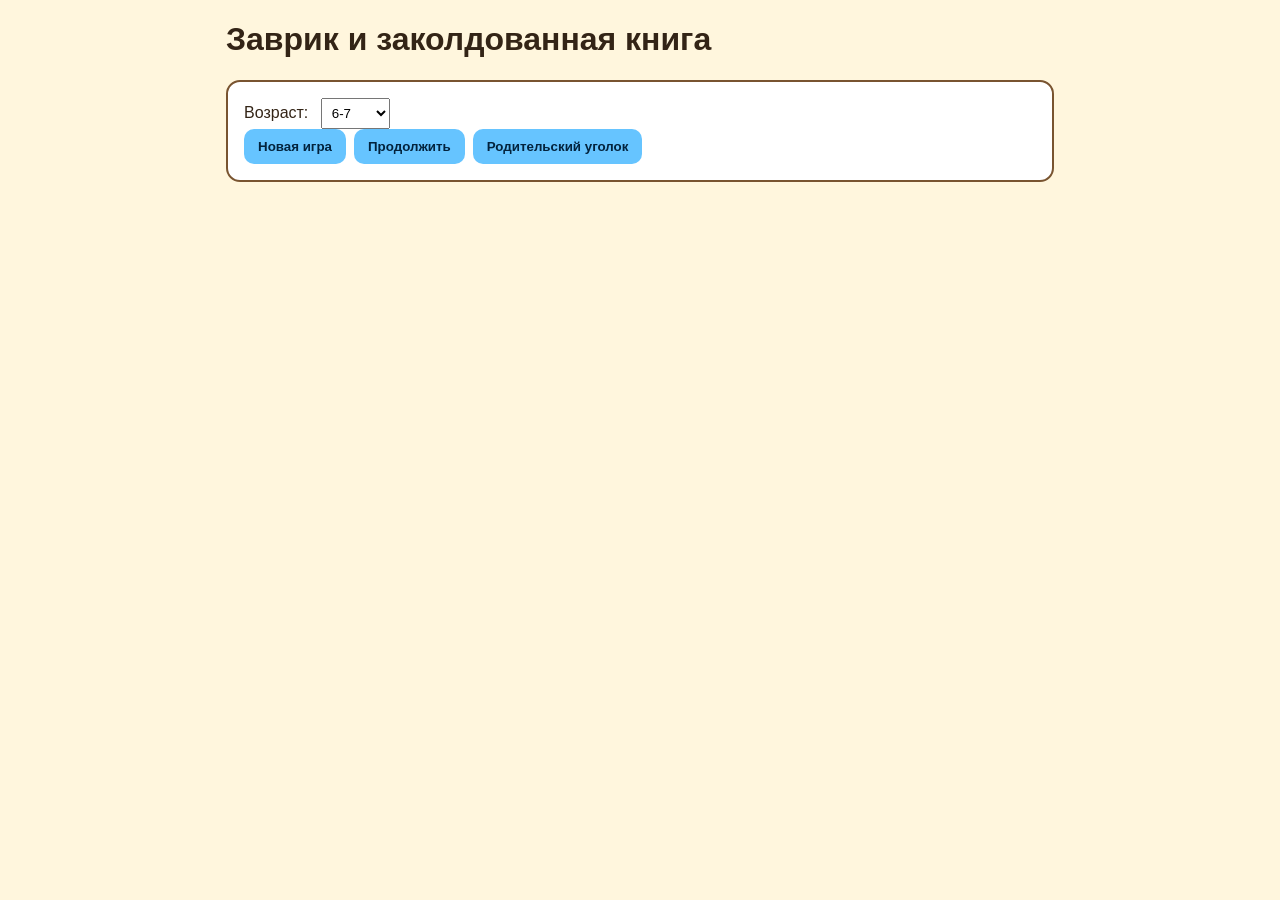
<file: web-v2/index.html>
<!doctype html>
<html lang="ru">
<head>
  <meta charset="UTF-8" />
  <meta name="viewport" content="width=device-width, initial-scale=1.0" />
  <title>Заврик и заколдованная книга — Browser V2</title>
  <link rel="stylesheet" href="./src/styles.css" />
</head>
<body>
  <div id="app"></div>
  <script type="module" src="./src/app.js"></script>
</body>
</html>
</file>
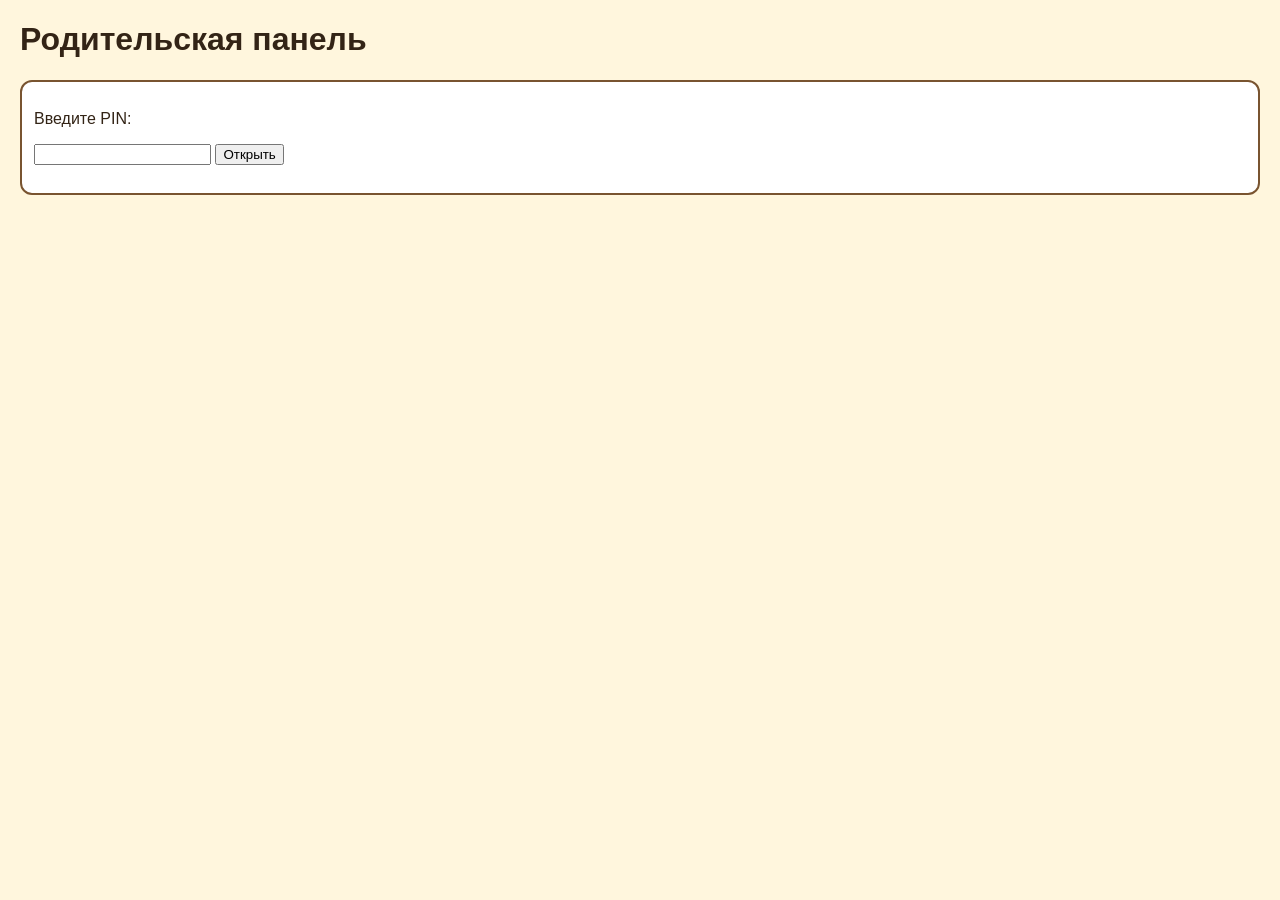
<file: web/parent.html>
<!doctype html>
<html lang="ru">
<head>
  <meta charset="UTF-8" />
  <meta name="viewport" content="width=device-width, initial-scale=1.0" />
  <title>Родительский уголок — Заврик</title>
  <style>
    body { font-family: Arial, sans-serif; margin: 20px; background: #fff6dd; color: #332416; }
    .hidden { display: none; }
    .card { background: #fff; border: 2px solid #795430; border-radius: 12px; padding: 12px; margin-bottom: 16px; }
    .grid { display: grid; grid-template-columns: repeat(auto-fill, minmax(120px, 1fr)); gap: 8px; }
    img { width: 100%; border-radius: 8px; }
  </style>
</head>
<body>
  <h1>Родительская панель</h1>
  <div id="pinCard" class="card">
    <p>Введите PIN:</p>
    <input id="pinInput" type="password" maxlength="4" />
    <button id="pinBtn">Открыть</button>
    <p id="pinError" style="color:#ff6b6b"></p>
  </div>

  <div id="content" class="hidden">
    <div class="card">
      <h2>Статистика</h2>
      <pre id="stats"></pre>
      <button onclick="window.print()">Печать отчёта</button>
    </div>

    <div class="card">
      <h2>Фотоохота</h2>
      <div id="taskPhotos" class="grid"></div>
    </div>

    <div class="card">
      <h2>Лепка</h2>
      <div id="craftPhotos" class="grid"></div>
    </div>
  </div>

  <script>
    const SAVE_KEY = 'zavrik_gameProgress';
    const PIN = '0000';

    const pinBtn = document.getElementById('pinBtn');
    const pinInput = document.getElementById('pinInput');
    const pinError = document.getElementById('pinError');
    const content = document.getElementById('content');
    const pinCard = document.getElementById('pinCard');

    function renderImages(containerId, images) {
      const el = document.getElementById(containerId);
      el.innerHTML = '';
      images.forEach((base64) => {
        const img = document.createElement('img');
        img.src = base64;
        img.loading = 'lazy';
        el.appendChild(img);
      });
    }

    function formatDuration(seconds) {
      const h = Math.floor(seconds / 3600);
      const m = Math.floor((seconds % 3600) / 60);
      const s = seconds % 60;
      return `${h}ч ${m}м ${s}с`;
    }

    pinBtn.addEventListener('click', () => {
      if (pinInput.value !== PIN) {
        pinError.textContent = 'Неверный PIN';
        return;
      }

      pinCard.classList.add('hidden');
      content.classList.remove('hidden');

      const raw = localStorage.getItem(SAVE_KEY);
      const progress = raw ? JSON.parse(raw) : null;
      const stats = document.getElementById('stats');

      if (!progress) {
        stats.textContent = 'Данные не найдены.';
        return;
      }

      stats.textContent = JSON.stringify({
        ageLevel: progress.ageLevel,
        currentChapter: progress.currentChapter,
        completedChapters: progress.completedChapters,
        readingAttempts: progress.readingStats.length,
        jumpCount: progress.jumpCount,
        totalPlayTime: formatDuration(progress.totalPlayTime || 0),
        updatedAt: new Date(progress.updatedAt).toLocaleString(),
      }, null, 2);

      renderImages('taskPhotos', progress.taskPhotos || []);
      renderImages('craftPhotos', progress.craftPhotos || []);
    });
  </script>
</body>
</html>
</file>
<file: web-v2/src/styles.css>
:root {
  --bg: #fff6dd;
  --card: #ffffff;
  --text: #332416;
  --accent: #66c4ff;
  --accent-dark: #369bdd;
}

* { box-sizing: border-box; }
body { margin: 0; font-family: Inter, Arial, sans-serif; color: var(--text); background: var(--bg); }
.screen { max-width: 860px; margin: 20px auto; padding: 0 16px; }
.card { border: 2px solid #795430; border-radius: 14px; padding: 16px; background: var(--card); margin-bottom: 12px; }
.hud { display: flex; justify-content: space-between; align-items: center; margin-bottom: 10px; }
.buttons { display: flex; flex-wrap: wrap; gap: 8px; }
button { border: none; border-radius: 10px; padding: 10px 14px; background: var(--accent); color: #03233d; font-weight: 600; cursor: pointer; }
button:hover { background: var(--accent-dark); color: #fff; }
.hidden { display: none; }
select { margin-left: 8px; padding: 6px; }
</file>
